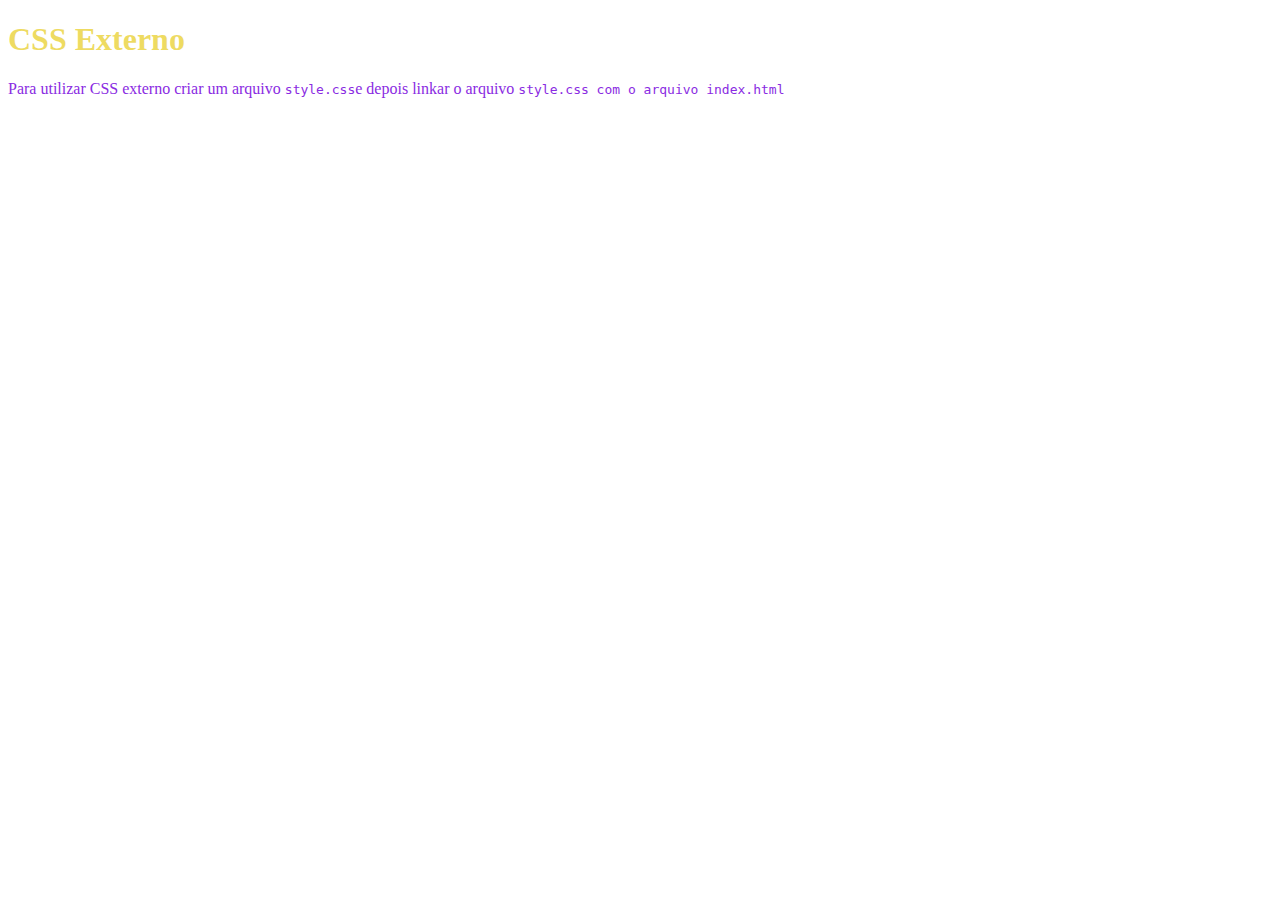
<file: 3_CSS_EXTERNO/index.html>
<!DOCTYPE html>
<html lang="en">
<head>
    <meta charset="UTF-8">
    <meta http-equiv="X-UA-Compatible" content="IE=edge">
    <meta name="viewport" content="width=device-width, initial-scale=1.0">
    <link rel="stylesheet" href="style.css">
    <title>CSS Externo</title>
</head>
<body>
    <h1>CSS Externo</h1>
    <p>Para utilizar CSS externo criar um arquivo <code>style.css</code>e depois linkar o arquivo <code>style.css</style> com o arquivo <code>index.html</code></code></p>
</body>
</html>
</file>
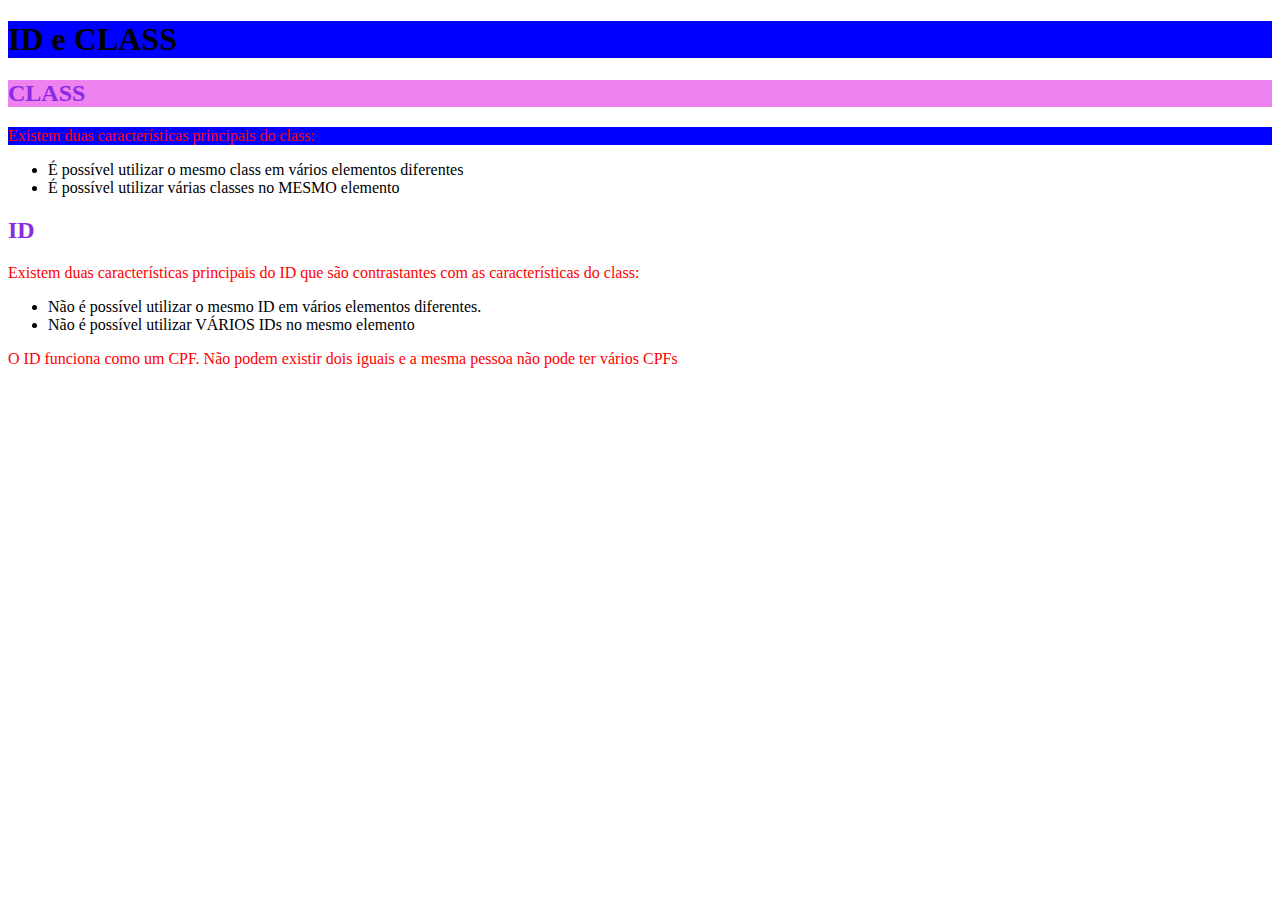
<file: 4_ID_CLASS/index.html>
<!DOCTYPE html>
<html lang="en">
<head>
    <meta charset="UTF-8">
    <meta name="viewport" content="width=device-width, initial-scale=1.0">
    <link rel="stylesheet" href="style.css">
    <title>ID e CLASS</title>
</head>
<body>
    <h1 class="fundo-azul">ID e CLASS</h1>

    <h2 class="fundo-azul texto-roxo">CLASS</h2>
    <p class="fundo-azul">Existem duas características principais do class:</p>
    <ul>
        <li>É possível utilizar o mesmo class em vários elementos diferentes</li>
        <li>É possível utilizar várias classes no MESMO elemento</li>
    </ul>

    <h2 class="titulo-id">ID</h2>
    <p>Existem duas características principais do ID que são contrastantes com as características do class:</p>
    <ul>
        <li>Não é possível utilizar o mesmo ID em vários elementos diferentes.</li>
        <li>Não é possível utilizar VÁRIOS IDs no mesmo elemento</li>
    </ul>
    <p>O ID funciona como um CPF. Não podem existir dois iguais e a mesma pessoa não pode ter vários CPFs</p>
</body>
</html>
</file>
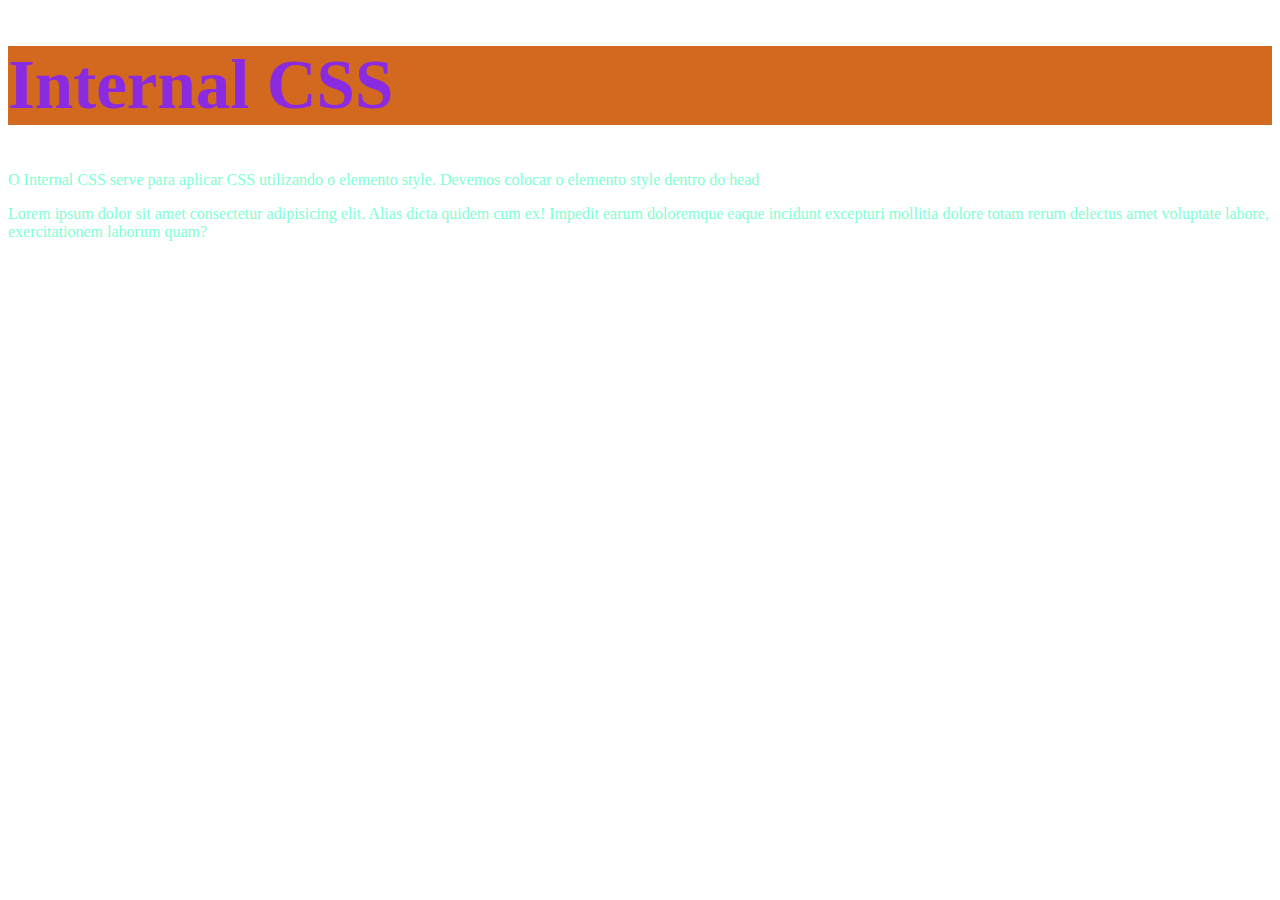
<file: 2_CSS/2_internal_css/index.html>
<!DOCTYPE html>
<html lang="en">
<head>
    <meta charset="UTF-8">
    <meta http-equiv="X-UA-Compatible" content="IE=edge">
    <meta name="viewport" content="width=device-width, initial-scale=1.0">
    <title>Internal CSS</title>
    <style>
        h1 {
            font-size: 69px;
            color: blueviolet;
            background: chocolate;
        }
        p {
            color: aquamarine;
        }
    </style>
</head>
<body>
    <h1>Internal CSS</h1>
    <p>O Internal CSS serve para aplicar CSS utilizando o elemento style. Devemos colocar
    o elemento style dentro do head<p>
    <p>Lorem ipsum dolor sit amet consectetur adipisicing elit. Alias dicta quidem cum ex! Impedit earum doloremque eaque incidunt excepturi mollitia dolore totam rerum delectus amet voluptate labore, exercitationem laborum quam?</p>
</body>
</html>
</file>
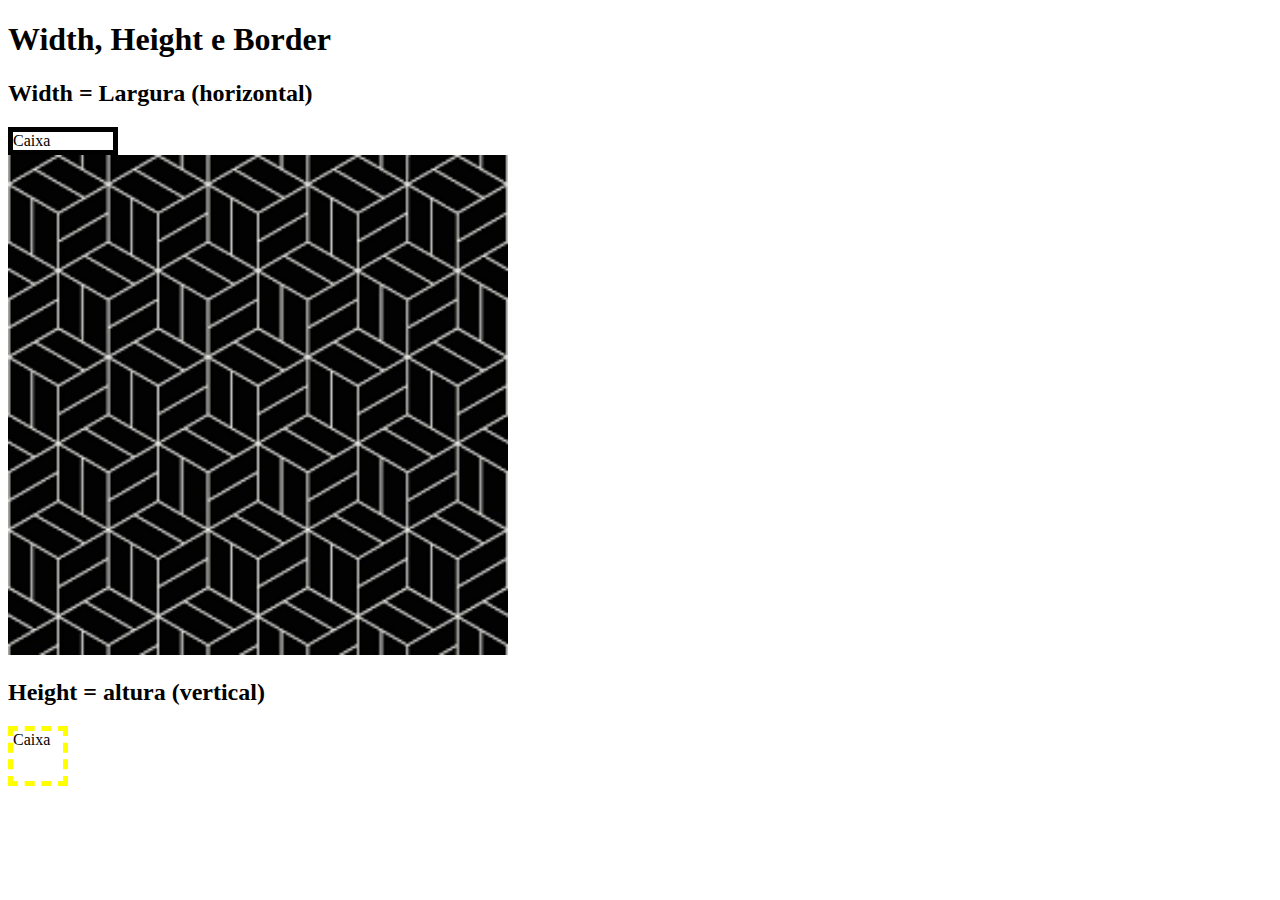
<file: 5_BOX_MODEL/1_width_height_border/index.html>
<!DOCTYPE html>
<html lang="en">
<head>
    <meta charset="UTF-8">
    <meta http-equiv="X-UA-Compatible" content="IE=edge">
    <meta name="viewport" content="width=device-width, initial-scale=1.0">
    <link rel="stylesheet" href="style.css">
    <title>Width, Height e Border</title>
</head>
<body>
    <h1>Width, Height e Border</h1>
    <h2>Width = Largura (horizontal)</h2>
    <div class="caixa_width">Caixa</div>
    <img class="imagem_width" src="[data-uri]" alt="">
    <h2>Height = altura (vertical)</h2>
    <div class="caixa_height">Caixa</div>
</body>
</html>
</file>
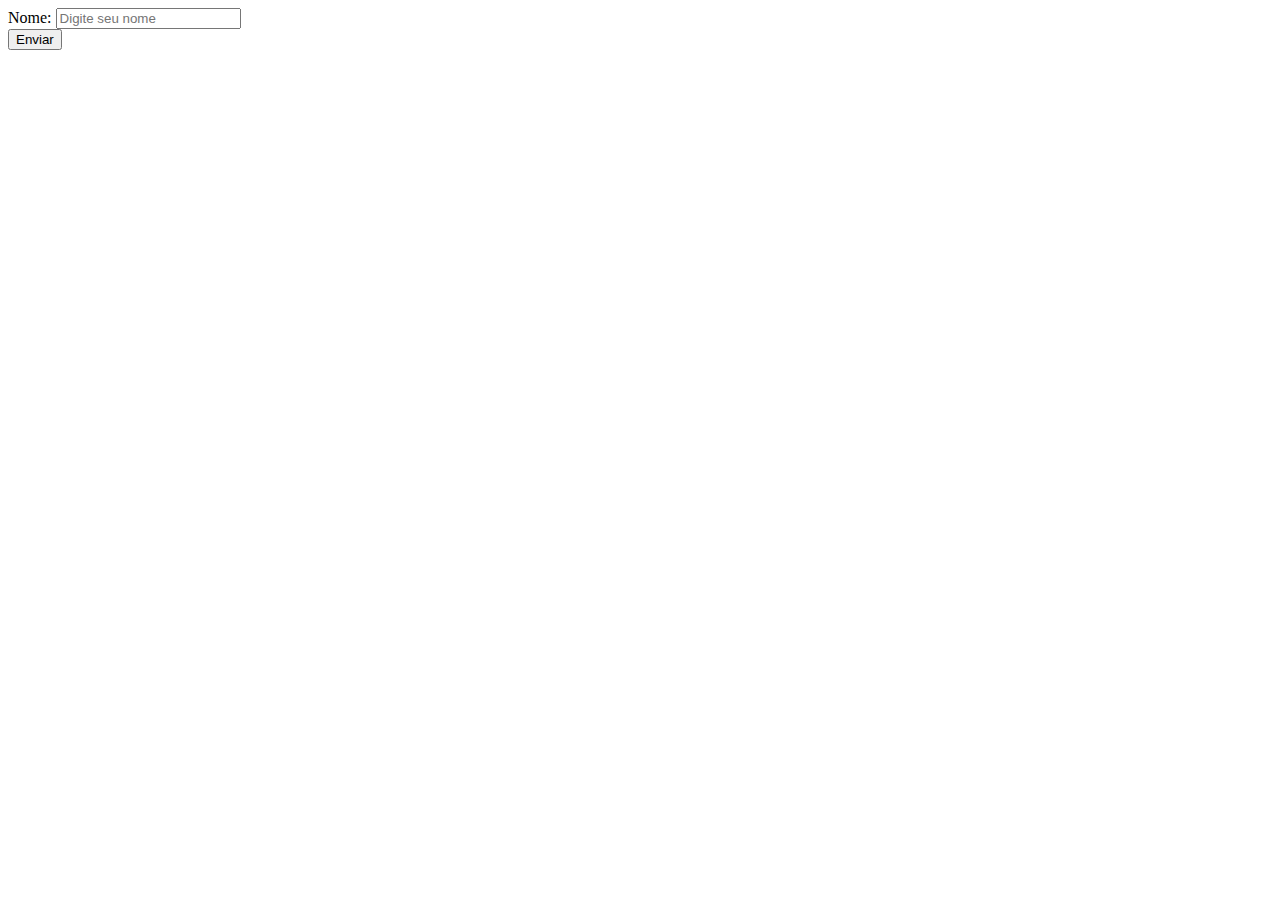
<file: 1_Formularios/1_form_basico/idex.html>
<!DOCTYPE html>
<html lang="en">
<head>
    <meta charset="UTF-8">
    <meta http-equiv="X-UA-Compatible" content="IE=edge">
    <meta name="viewport" content="width=device-width, initial-scale=1.0">
    <title>Form Básico</title>
</head>
<body>
    <form action="">
        <div>
            <label for="nome">Nome:</label>
            <input type="text" id='nome' placeholder="Digite seu nome" required>
        </div>
        <button>Enviar</button>
    </form>
</body>
</html>
</file>
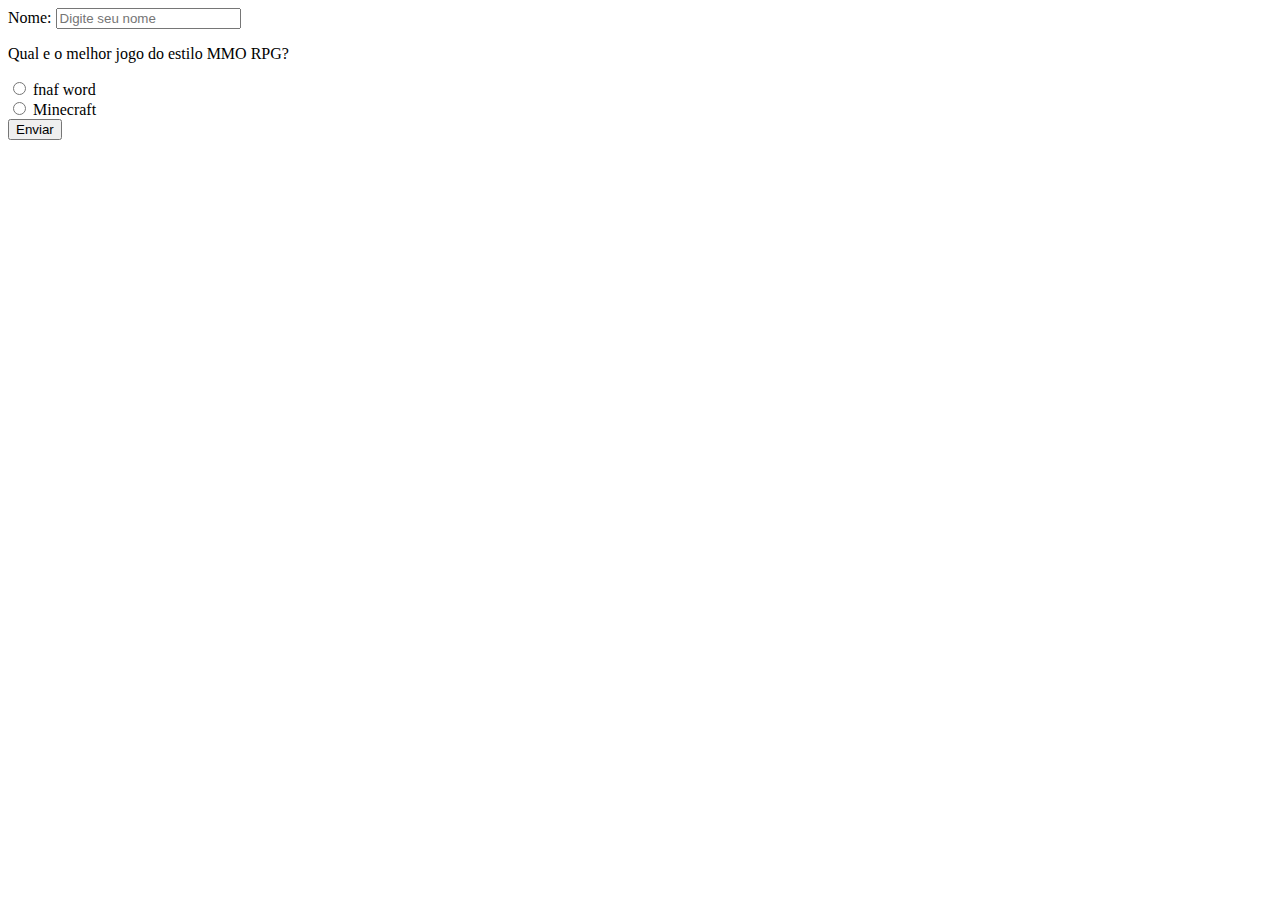
<file: 1_Formularios/2_input_radio/idex.html>
<!DOCTYPE html>
<html lang="en">
<head>
    <meta charset="UTF-8">
    <meta http-equiv="X-UA-Compatible" content="IE=edge">
    <meta name="viewport" content="width=device-width, initial-scale=1.0">
    <title>Form Básico</title>
</head>
<body>
    <form action="">
        <div>
            <label for="nome">Nome:</label>
            <input type="text" id='nome' placeholder="Digite seu nome" required>
        </div>
        <!-- input radio -->
        <div>
            <p>Qual e o melhor jogo do estilo MMO RPG?</p>
            <div>
                <input type="radio" id="fnaf word" name="mmo">
                <label for="fnaf word">fnaf word</label>
            </div>
            <div>
                <input type="radio" id="minecraft" name="mmo">
                <label for="minecraft">Minecraft</label>
            </div>
        </div>
        <button>Enviar</button>
    </form>
</body>
</html>
</file>
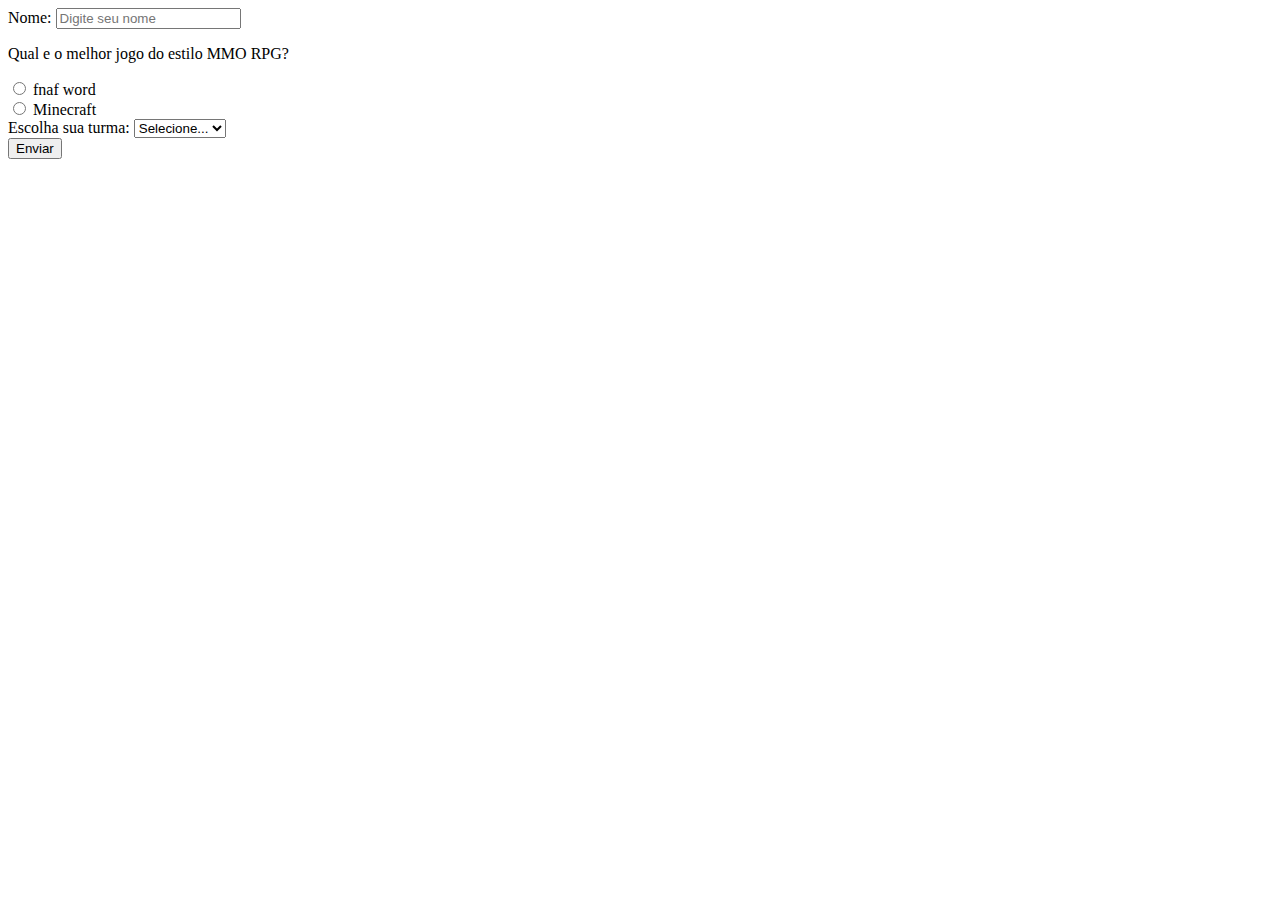
<file: 1_Formularios/3_select/idex.html>
<!DOCTYPE html>
<html lang="en">
<head>
    <meta charset="UTF-8">
    <meta http-equiv="X-UA-Compatible" content="IE=edge">
    <meta name="viewport" content="width=device-width, initial-scale=1.0">
    <title>Form Básico</title>
</head>
<body>
    <form action="">
        <div>
            <label for="nome">Nome:</label>
            <input type="text" id='nome' placeholder="Digite seu nome" required>
        </div>
        <!-- input radio -->
        <div>
            <p>Qual e o melhor jogo do estilo MMO RPG?</p>
            <div>
                <input type="radio" id="fnaf word" name="mmo">
                <label for="fnaf word">fnaf word</label>
            </div>
            <div>
                <input type="radio" id="minecraft" name="mmo">
                <label for="minecraft">Minecraft</label>
            </div>
        </div>
        <!-- select -->
        <div>
            <label for="turma">Escolha sua turma:</label>
            <select name="turma" id="turma">
                <option disabled selected>Selecione...</option>
                <option value="01ta">01TA</option>
                <option value="01tb">01TB</option>
                <option value="01tc">01TC</option>
            </select>
        </div>
        <button>Enviar</button>
    </form>
</body>
</html>
</file>
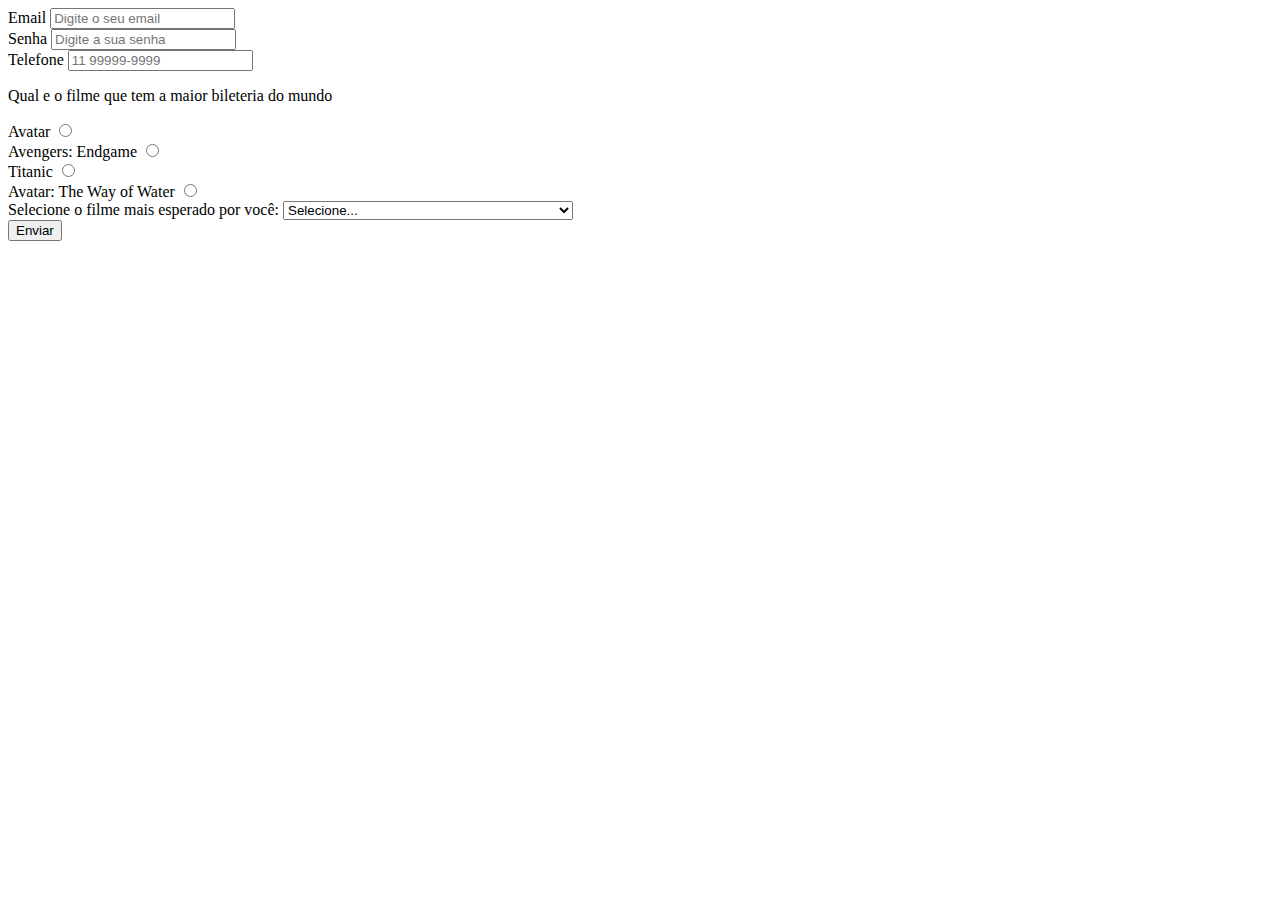
<file: 1_Formularios/4_atividade/idex.html>
<!DOCTYPE html>
<html lang="en">
<head>
    <meta charset="UTF-8">
    <meta http-equiv="X-UA-Compatible" content="IE=edge">
    <meta name="viewport" content="width=device-width, initial-scale=1.0">
    <title>Atividade</title>
</head>
<body>
    <form action="">
        <div>
            <label for="email">Email</label>
            <input type="email" id="email" placeholder="Digite o seu email" required>
        </div>
        <div>
            <label for="senha">Senha</label>
            <input type="password" id="senha" placeholder="Digite a sua senha" required>
        </div>
        <div>
            <label for="tel">Telefone</label>
            <input type="tel" id="tel" placeholder="11 99999-9999" required>
        </div>
        <div>
            <p>Qual e o filme que tem a maior bileteria do mundo</p>
            <div>
                <label for="avatar">Avatar</label>
                <input type="radio" id="avatar" name="fil" required>
            </div>
            <div>
                <label for="AE">Avengers: Endgame</label>
                <input type="radio" id="AE" name="fil" required>
            </div>
            <div>
                <label for="titanic">Titanic</label>
                <input type="radio" id="titanic" name="fil" required>
            </div>
            <div>
                <label for="AT">Avatar: The Way of Water</label>
                <input type="radio" id="AT" name="fil" required>
            </div>
        </div>
        <div>
            <label for="filme">Selecione o filme mais esperado por você:</label>
            <select name="filme" id="filme">
                <option disabled selected>Selecione...</option>
                <option value="baleia">A Baleia</option required>
                <option value="tár">Tár</option required>
                <option value="johnwick4">John Wick 4</option required>
                <option value="fnaf">Five Nights at Freddy's: O Pesadelo sem Fim</option required>
            </select>
        </div>
        <button>Enviar</button>
    </form>
</body>
</html>
</file>
<file: 3_CSS_EXTERNO/style.css>
h1 {
    color: rgba(228, 198, 3, 0.636);
}
p {
    color: blueviolet;
}
</file>
<file: 4_ID_CLASS/style.css>
#titulo-id{
    color: aqua;
}
.fundo-azul{
    background: blue;
}
.texto-roxo{
    background: violet;
}
h2{
    color: brown;
}
p{
    color: red;
}
h2{
    color: blueviolet;
}
</file>
<file: 5_BOX_MODEL/1_width_height_border/style.css>
.caixa_width{
    /* espessura, tipo e a cor > width, style, color */
   /* border-width: 5px; 
   border-style: solid;
   border-color: black; */
    /* shorthand > vários valores na mesma propiedade */
   border: 5px solid black;
   width: 100px;
}
.imagem_width{
    width: 500px;
}
.caixa_height{
    border: 5px dashed yellow;
    height: 50px;
    width: 50px;
}
</file>
